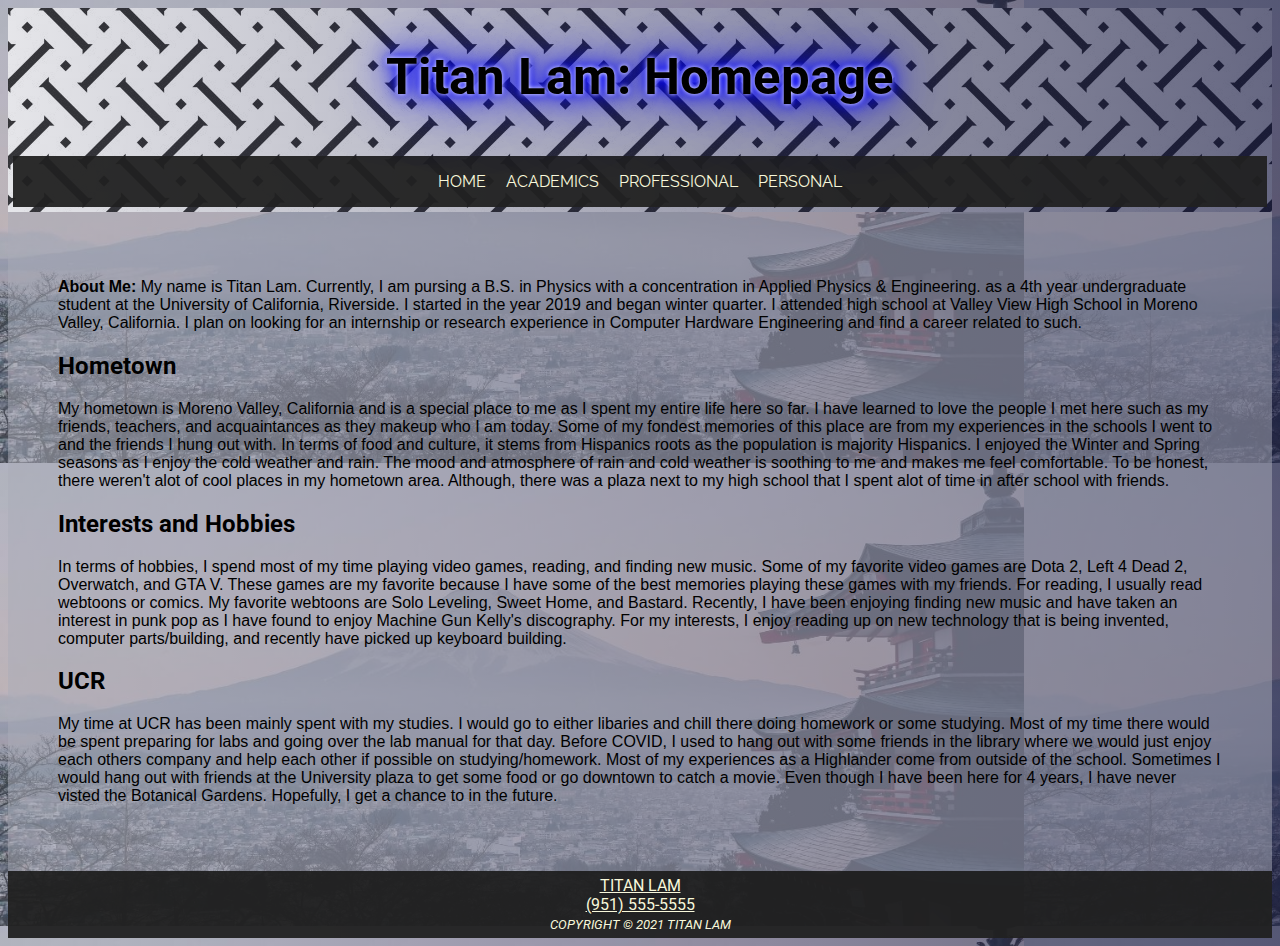
<file: index.html>
<!DOCTYPE html>
<html>
    
<head>
    <meta charset="utf-8" name="viewport" content="width=device-width, initial-scale=1">
    <title>Kevin Flynn: Homepage</title>
    <link rel="stylesheet" href="lab5_style.css">
    <link href="https://fonts.googleapis.com/css?family=Lato|Montserrat|Open+Sans|Raleway|Roboto|Roboto+Condensed&display=swap" rel="stylesheet"> 
    <!-- the below three lines are a fix to get HTML5 semantic elements working in old versions of Internet Explorer-->
    <!--[if lt IE 9]>
      <script src="https://cdnjs.cloudflare.com/ajax/libs/html5shiv/3.7.3/html5shiv.js"></script>
    <![endif]-->
</head>
    <body>
        <div class="header">
        <h1>Titan Lam: Homepage</h1>
        <div class="topnav">
            <a href="index.html">HOME</a>
            <a href="academics.html">ACADEMICS</a>
            <a href="professional.html">PROFESSIONAL</a>
            <a href="personal.html">PERSONAL</a>
        </div>
        </div>
        <main>
            <section>
                <p>
                    <b>About Me:</b> My name is Titan Lam. Currently, I am pursing a B.S. in Physics with a concentration in Applied Physics & Engineering.
                    as a 4th year undergraduate student at the University of California, Riverside. I started in the year 2019 and began winter quarter. 
                    I attended high school at Valley View High School in Moreno Valley, California. I plan on looking for an internship or research experience
                    in Computer Hardware Engineering and find a career related to such.
                </p>
            </section>
            <section>
                <h2>Hometown</h2>
                <p>
                    My hometown is Moreno Valley, California and is a special place to me as I spent my entire life here so far.
                    I have learned to love the people I met here such as my friends, teachers, and acquaintances as they makeup who I am today.
                    Some of my fondest memories of this place are from my experiences in the schools I went to and the friends I hung out with.
                    In terms of food and culture, it stems from Hispanics roots as the population is majority Hispanics. I enjoyed the Winter and Spring
                    seasons as I enjoy the cold weather and rain. The mood and atmosphere of rain and cold weather is soothing to me and makes me feel comfortable.
                    To be honest, there weren't alot of cool places in my hometown area. Although, there was a plaza next to my high school that I spent alot of time
                    in after school with friends.
                </p>
            </section>
            <section>
                <h2>Interests and Hobbies</h2>
                <p>
                    In terms of hobbies, I spend most of my time playing video games, reading, and finding new music. 
                    Some of my favorite video games are Dota 2, Left 4 Dead 2, Overwatch, and GTA V. These games are my favorite because
                    I have some of the best memories playing these games with my friends. For reading, I usually read webtoons or comics.
                    My favorite webtoons are Solo Leveling, Sweet Home, and Bastard. Recently, I have been enjoying finding new music and have taken
                    an interest in punk pop as I have found to enjoy Machine Gun Kelly's discography. For my interests, I enjoy reading up on new technology 
                    that is being invented, computer parts/building, and recently have picked up keyboard building.
                </p>
            </section>
            <section>
                <h2>UCR</h2>
                <p>
                    My time at UCR has been mainly spent with my studies. I would go to either libaries and chill there doing homework or some studying. 
                    Most of my time there would be spent preparing for labs and going over the lab manual for that day. Before COVID, I used to hang out with 
                    some friends in the library where we would just enjoy each others company and help each other if possible on studying/homework.
                    Most of my experiences as a Highlander come from outside of the school. Sometimes I would hang out with friends at the University plaza to get some food
                    or go downtown to catch a movie. Even though I have been here for 4 years, I have never visted the Botanical Gardens. Hopefully, I get a chance to in the future.
                </p>
            </section>
        </main>
        <div class="topfooter">
            <a href="mailto:tlam038@ucr.edu">Titan Lam</a>
            <br>
            <a href="tel:+01-951-555-5555"> (951) 555-5555</a>
            <br>
            <small><i>Copyright &copy; 2021 Titan Lam</i></small>
        </div>
    </body>
</html>
</file>
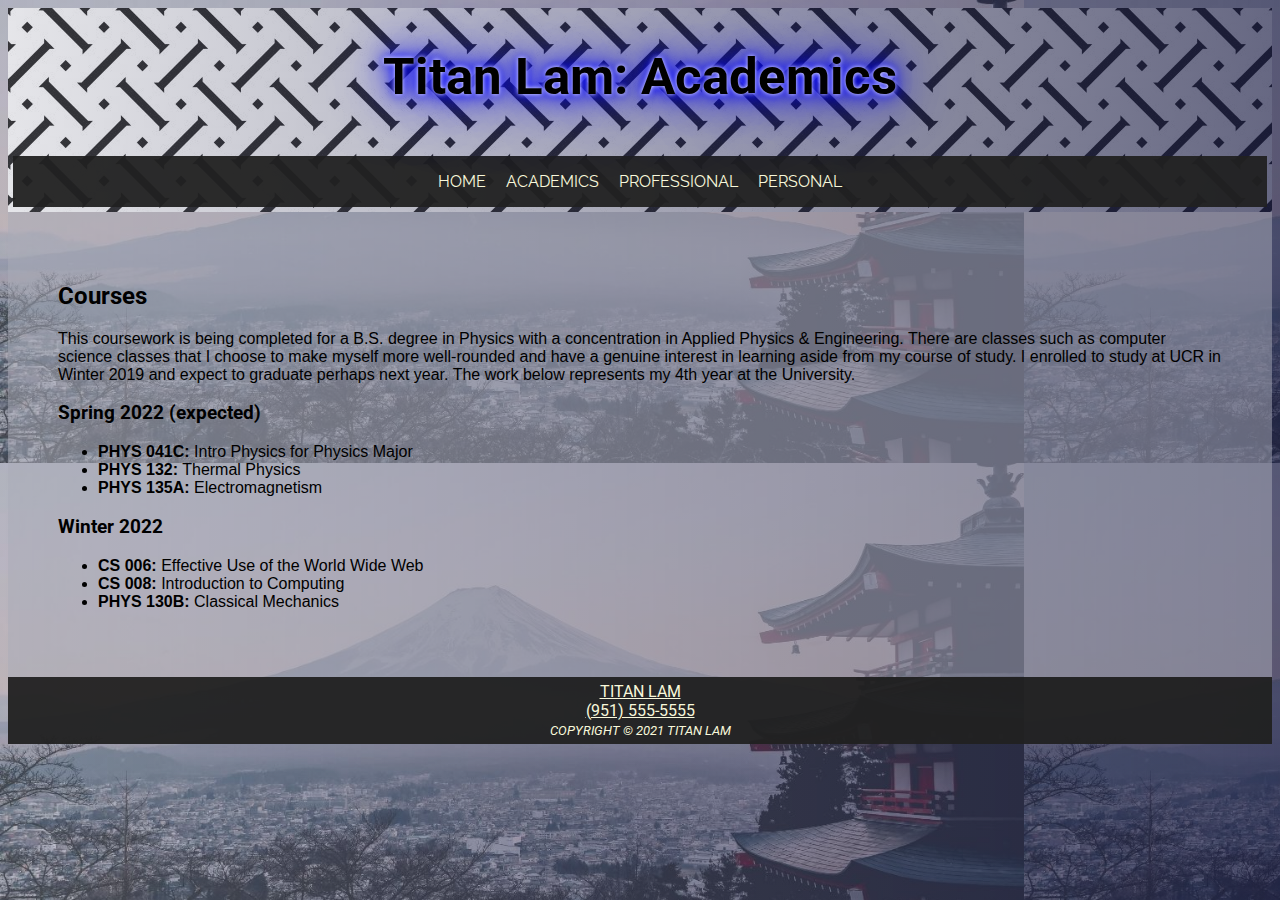
<file: academics.html>
<!DOCTYPE html> 
<html>
   <head>
    <meta charset="utf-8" name="viewport" content="width=device-width, initial-scale=1">
    <title>Titan Lam: Academics</title>
    <link rel="stylesheet" href="lab5_style.css">
    <link href="https://fonts.googleapis.com/css?family=Lato|Montserrat|Open+Sans|Raleway|Roboto|Roboto+Condensed&display=swap" rel="stylesheet"> 
    <!-- the below three lines are a fix to get HTML5 semantic elements working in old versions of Internet Explorer-->
    <!--[if lt IE 9]>
      <script src="https://cdnjs.cloudflare.com/ajax/libs/html5shiv/3.7.3/html5shiv.js"></script>
    <![endif]-->
</head>
<body>
        <div class="header">
        <h1>Titan Lam: Academics</h1>
        <div class="topnav">
            <a href="index.html">HOME</a>
            <a href="academics.html">ACADEMICS</a>
            <a href="professional.html">PROFESSIONAL</a>
            <a href="personal.html">PERSONAL</a>
        </div>
        </div>
        <main>
            <h2>Courses</h2>
            <p>
                This coursework is being completed for a B.S. degree in Physics with a concentration in Applied Physics & Engineering.
                There are classes such as computer science classes that I choose to make myself more well-rounded and have a genuine interest
                in learning aside from my course of study. I enrolled to study at UCR in Winter 2019 and expect to graduate perhaps next year.
                The work below represents my 4th year at the University.
            </p>
            <h3>Spring 2022 (expected)</h3>
            <ul>
              <li><b>PHYS 041C:</b> Intro Physics for Physics Major</li>
              <li><b>PHYS 132:</b> Thermal Physics</li>
              <li><b>PHYS 135A:</b> Electromagnetism</li>
            </ul>
            <h3>Winter 2022</h3>
            <ul>
              <li><b>CS 006:</b> Effective Use of the World Wide Web</li>
              <li><b>CS 008:</b> Introduction to Computing</li>
              <li><b>PHYS 130B:</b> Classical Mechanics</li>
            </ul>
        </main>
        <div class="topfooter">
            <a href="mailto:tlam038@ucr.edu">Titan Lam</a>
            <br>
            <a href="tel:+01-951-555-5555"> (951) 555-5555</a>
            <br>
            <small><i>Copyright &copy; 2021 Titan Lam</i></small>
        </div>
    </body>
</html>
</file>
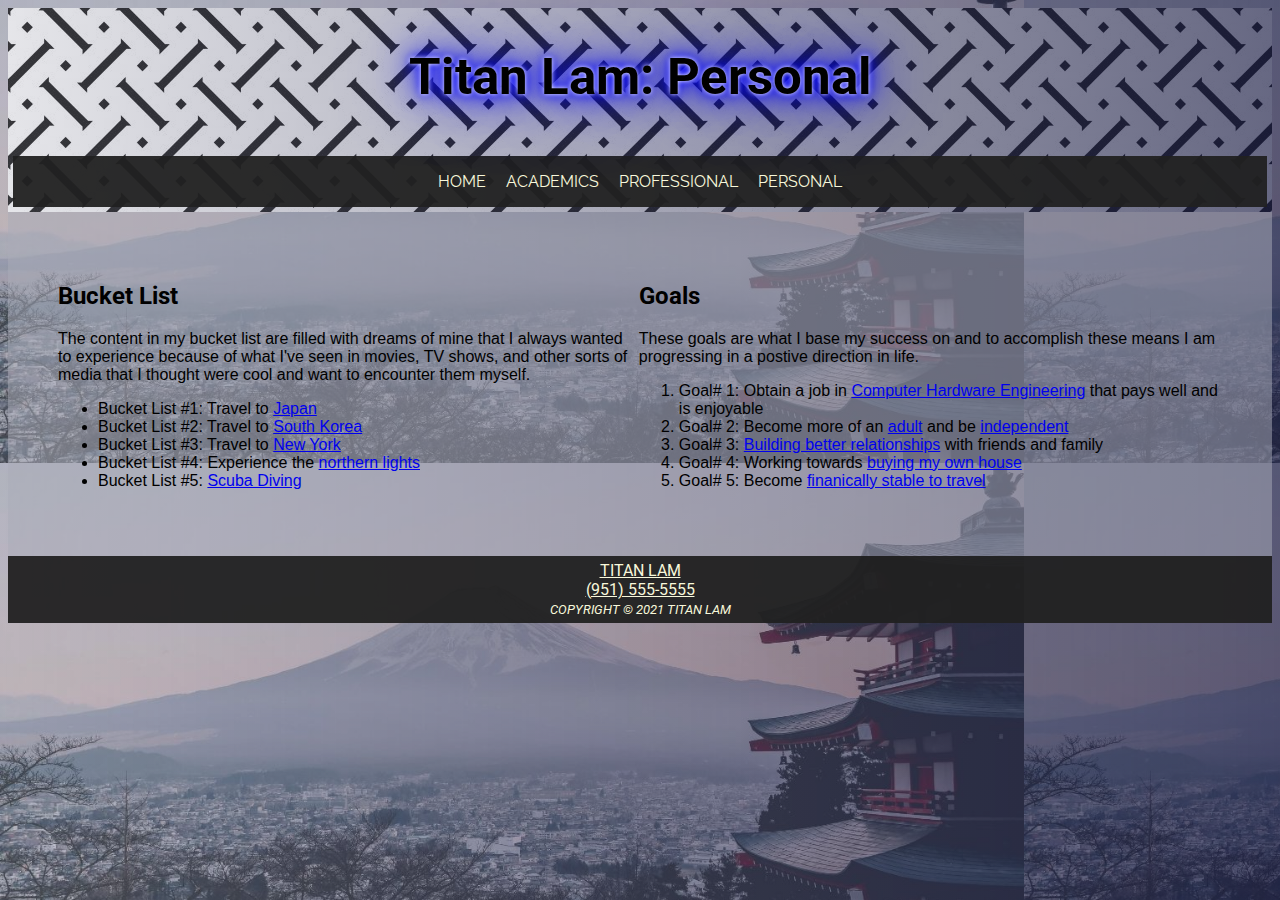
<file: personal.html>
<!DOCTYPE html>
<html>

<head>
    <meta charset="utf-8" name="viewport" content="width=device-width, initial-scale=1">
    <title>Kevin Flynn: Personal</title>
    <link rel="stylesheet" href="lab5_style.css">
    <link href="https://fonts.googleapis.com/css?family=Lato|Montserrat|Open+Sans|Raleway|Roboto|Roboto+Condensed&display=swap" rel="stylesheet"> 
    <!-- the below three lines are a fix to get HTML5 semantic elements working in old versions of Internet Explorer-->
    <!--[if lt IE 9]>
      <script src="https://cdnjs.cloudflare.com/ajax/libs/html5shiv/3.7.3/html5shiv.js"></script>
    <![endif]-->
</head>
<body>

    <div class="header">
    <h1>Titan Lam: Personal</h1>
        <div class="topnav">
            <a href="index.html">HOME</a>
            <a href="academics.html">ACADEMICS</a>
            <a href="professional.html">PROFESSIONAL</a>
            <a href="personal.html">PERSONAL</a>
        </div>
        </div>
        <main>
            <div class="row">
                <div class="column">
                <h2>Bucket List</h2>
                    <p>The content in my bucket list are filled with dreams of mine that I always wanted to experience because of what I've seen in movies, TV shows,
                     and other sorts of media that I thought were cool and want to encounter them myself.</p>
                    <ul>
                        <li>Bucket List #1: Travel to <a href="https://www.japan.travel/en/us/" target="_blank">Japan</a></li>
                    <li>Bucket List #2: Travel to <a href="https://www.travelandleisure.com/travel-guide/south-korea" target="_blank">South Korea</a></li>
                    <li>Bucket List #3: Travel to <a href="https://www.travelandleisure.com/travel-guide/new-york-city" target="_blank">New York</a></li>
                    <li>Bucket List #4: Experience the <a href="https://travel.usnews.com/gallery/the-best-places-to-see-the-northern-lights" target="_blank">northern lights</a></li>
                    <li>Bucket List #5: <a href="https://www.scubadiving.com/" target="_blank">Scuba Diving</a></li>
                </ul>
                </div>
                <div class="column">
                <h2>Goals</h2>
                    <p>These goals are what I base my success on and to accomplish these means I am progressing in a postive direction in life.</p>
                    <ol>
                        <li>Goal# 1: Obtain a job in <a href="https://www.bls.gov/ooh/architecture-and-engineering/computer-hardware-engineers.htm" target="_blank">Computer Hardware Engineering</a>
                        that pays well and is enjoyable</li>
                        <li>Goal# 2: Become more of an <a href="https://www.kmaj.com/2018/02/16/top-50-things-that-make-you-an-adult/" target="_blank">adult</a> and be 
                        <a href="https://psychcentral.com/health/ways-to-become-more-independent-less-codependent" target="_blank">independent</a></li>
                        <li>Goal# 3: <a href="https://www.healthdirect.gov.au/building-and-maintaining-healthy-relationships" target="_blank">Building better relationships</a> with friends and family</li>
                        <li>Goal# 4: Working towards <a href="https://www.rocketmortgage.com/learn/how-to-buy-a-house" target="_blank">buying my own house</a></li>
                        <li>Goal# 5: Become <a href="https://expertvagabond.com/save-money-for-travel/" target="_blank">finanically stable to travel</a></li>
                    </ol>
                </div>
        </main>
        <div class="topfooter">
            <a href="mailto:tlam038@ucr.edu">Titan Lam</a>
            <br>
            <a href="tel:+01-951-555-5555"> (951) 555-5555</a>
            <br>
            <small><i>Copyright &copy; 2021 Titan Lam</i></small>
        </div>
    </body>
</html>
</file>
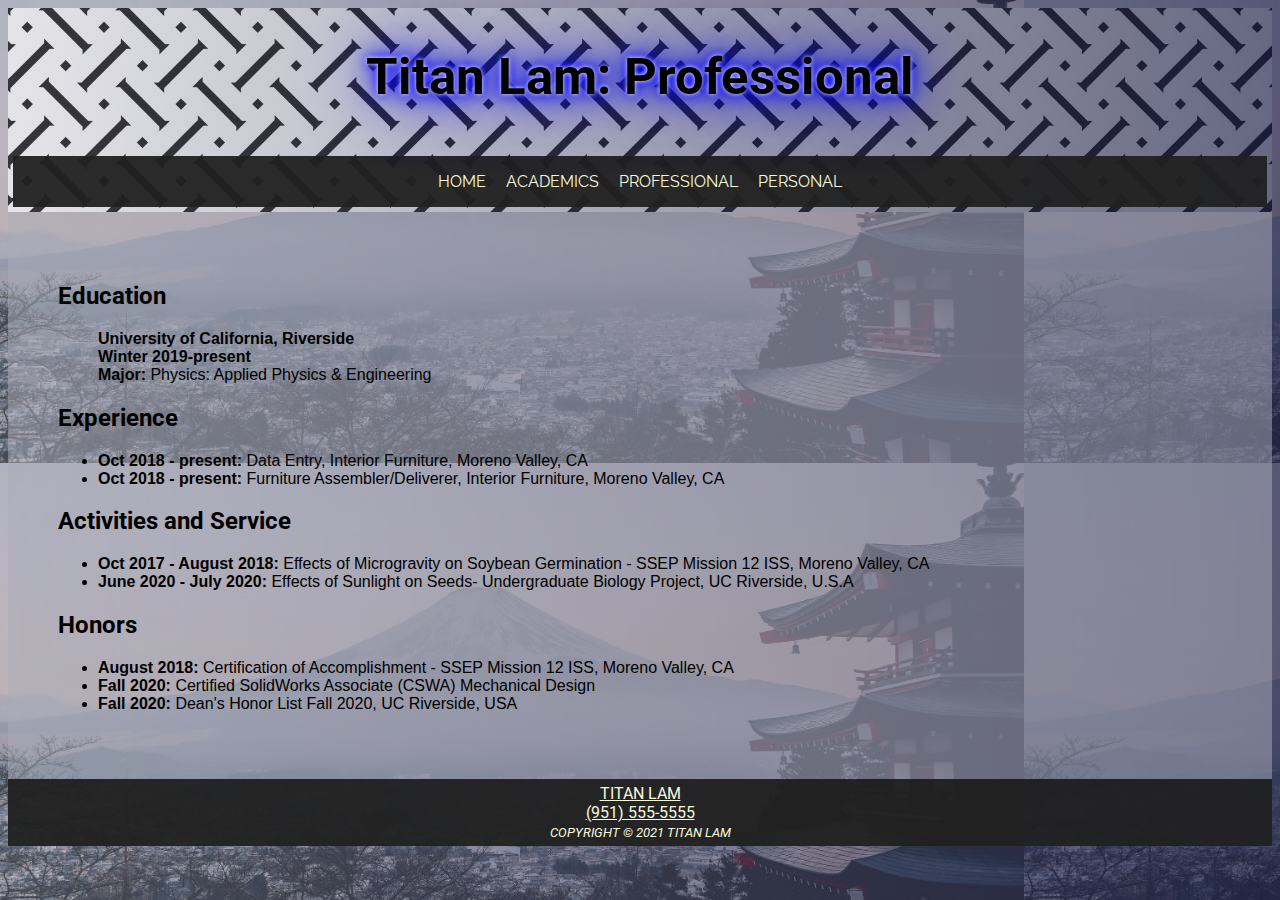
<file: professional.html>
<!DOCTYPE html>
<html>

<head>
    <meta charset="utf-8" name="viewport" content="width=device-width, initial-scale=1">
    <title>Titan Lam: Professional</title>
    <link rel="stylesheet" href="lab5_style.css">
    <link href="https://fonts.googleapis.com/css?family=Lato|Montserrat|Open+Sans|Raleway|Roboto|Roboto+Condensed&display=swap" rel="stylesheet"> 
    <!-- the below three lines are a fix to get HTML5 semantic elements working in old versions of Internet Explorer-->
    <!--[if lt IE 9]>
      <script src="https://cdnjs.cloudflare.com/ajax/libs/html5shiv/3.7.3/html5shiv.js"></script>
    <![endif]-->
</head>

<body>
        <div class="header">
        <h1>Titan Lam: Professional</h1>
        <div class="topnav">
            <a href="index.html">HOME</a>
            <a href="academics.html">ACADEMICS</a>
            <a href="professional.html">PROFESSIONAL</a>
            <a href="personal.html">PERSONAL</a>
        </div>
        </div>
        <main>
            <h2>Education</h2>
            <ul style="list-style-type:none">
                <li><b>University of California, Riverside</b></li>
                <li><b>Winter 2019-present</b></li>
                <li><b>Major:</b> Physics: Applied Physics & Engineering</li>
            </ul>

            <h2>Experience</h2>
            <ul>
                <li><b>Oct 2018 - present: </b>Data Entry, Interior Furniture, Moreno Valley, CA</li>
                <li><b>Oct 2018 - present: </b>Furniture Assembler/Deliverer, Interior Furniture, Moreno Valley, CA</li>
            </ul>
            
            <h2>Activities and Service</h2>
            <ul>
                <li><b>Oct 2017 - August 2018: </b> Effects of Microgravity on Soybean Germination - SSEP Mission 12 ISS, Moreno Valley, CA</li>
                <li><b>June 2020 - July 2020: </b>Effects of Sunlight on Seeds- Undergraduate Biology Project, UC Riverside, U.S.A</li>
            </ul>

            <h2>Honors</h2>
            <ul>
                <li><b>August 2018: </b>Certification of Accomplishment - SSEP Mission 12 ISS, Moreno Valley, CA</li>
                <li><b>Fall 2020: </b>Certified SolidWorks Associate (CSWA) Mechanical Design
                <li><b>Fall 2020: </b>Dean's Honor List Fall 2020, UC Riverside, USA</li>
</li>   
            </ul>


        </main>
        <div class="topfooter">
            <a href="mailto:tlam038@ucr.edu">Titan Lam</a>
            <br>
            <a href="tel:+01-951-555-5555"> (951) 555-5555</a>
            <br>
            <small><i>Copyright &copy; 2021 Titan Lam</i></small>
        </div>
    </body>
</html>
</file>
<file: lab5_style.css>
* {
 box-sizing: border-box;
}

body {
 background-color: rgba(37, 39, 77,0.85); 
 background-image: linear-gradient(
    to right,
    rgba(170, 171, 184, 0.301), 
    rgba(37,39,77, 0.699)), 
    url("japan_scenery.png");
}

p, ul, ol, dl {
 font-family: 'Open-Sans', sans-serif;
}

h1, h2, h3 {
 font-family: 'Roboto', sans-serif;
}

main {
   margin-top: 0;
   margin-left: auto; 
   margin-right: auto;
   color: #000000;
   background-color:rgba(170, 171, 184, 0.5);  
   padding: 50px;
}


/* Style the footer */
.topfooter {
  background-color: rgba(33, 33, 33, 0.95); 
  padding: 5px;
  color: rgb(248, 248, 219);
  width: 100%;
  text-align: center;
  font-family: 'Roboto', sans-serif;
  text-transform: uppercase; 
}
.topfooter a:hover {
  color: red;
}
.topfooter a:link {
   color: rgb(248, 248, 219);
}


/* Style the header */
.header {
  background-color: rgba(170, 171, 184, 1);
  padding: 5px;
  color: #000000;
  width: 100%;
  text-align: center; /* new, added 02/14/21 */
  font-family: 'Roboto', sans-serif;
  
 background-image: linear-gradient(
    to right,
    rgba(170, 171, 184, 0.301), 
    rgba(37,39,77, 0.699)), 
    url("pattern.jpg");
}

.header h1 {
    margin-bottom: 50px;
    color: #000;
    text-shadow:
        0 0 5px #fff,
        0 0 10px #0000ff ,
        0 0 20px #0000ff ,
        0 0 40px #0000ff ,
        0 0 80px #0000ff ;
    font-size: 38pt;
}



/* The navbar container. Class selector (topnav) used with <div> */
.topnav {
  overflow: hidden;
  background-color: rgba(33, 33, 33, 0.95); 
  font-family: 'Raleway', sans-serif;
  display: flex; 
  justify-content: center; 
  align-content: center;
}

/* The navbar links */
.topnav a {
  float: left;
  display: block;
  color: rgb(248, 248, 219);
  padding: 16px 10px;
  text-decoration: none;
}

  /* links - change color on hover */
  /* https://developer.mozilla.org/en-US/docs/Web/CSS/:hover */
.topnav a:hover {
  background-color: rgb(248, 248, 219);
  color: black;
}

/* create two equal columns that float side-by-side */
.column {
  float: left;
  width: 49.9%;
}

/* https://css-tricks.com/snippets/css/a-guide-to-flexbox/ */
/* clear floats after the columns */
.row:after {
  content: "";
  display: table;
  clear: both;
}

/* responsive layout - on smaller screens (660px wide or less), 
   stacks three columns on top of each other in horizontal 
   sequence instead of next to each other on smaller screens */
@media screen and (max-width: 600px) {
 .column {
  width: 100%;
  padding-right:50px;
  padding-left:50px;

 }
}
</file>
